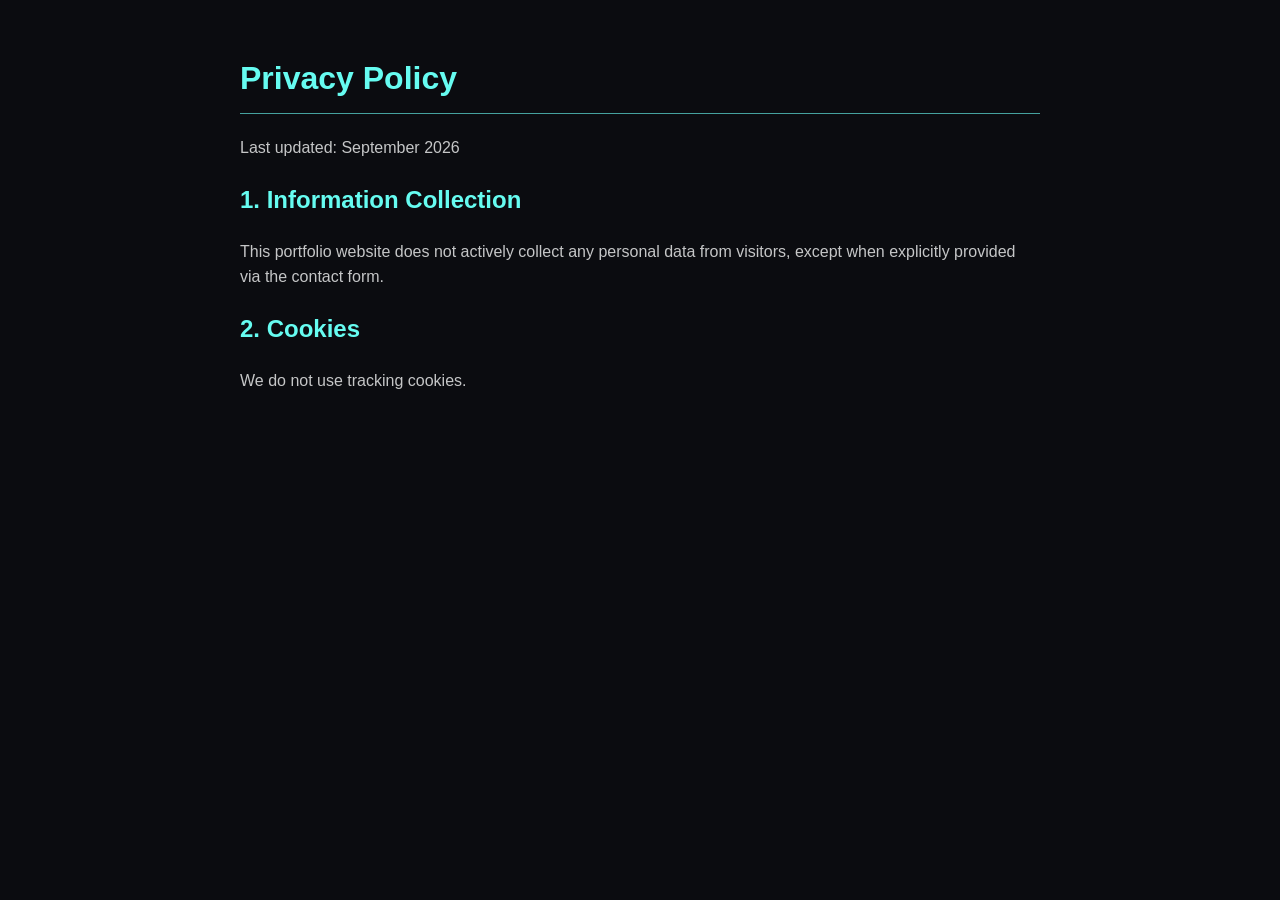
<file: privacy.html>
<!DOCTYPE html>
<html lang="en">
<head>
    <meta charset="UTF-8">
    <title>Privacy Policy - Shashank J</title>
    <style>
        body { font-family: sans-serif; padding: 2rem; max-width: 800px; margin: 0 auto; line-height: 1.6; background-color: #0b0c10; color: #c5c6c7; }
        h1 { border-bottom: 1px solid #45a29e; padding-bottom: 0.5rem; color: #66fcf1; }
        h2 { color: #66fcf1; }
    </style>
</head>
<body>
    <h1>Privacy Policy</h1>
    <p>Last updated: September 2026</p>
    <h2>1. Information Collection</h2>
    <p>This portfolio website does not actively collect any personal data from visitors, except when explicitly provided via the contact form.</p>
    <h2>2. Cookies</h2>
    <p>We do not use tracking cookies.</p>
</body>
</html>
</file>
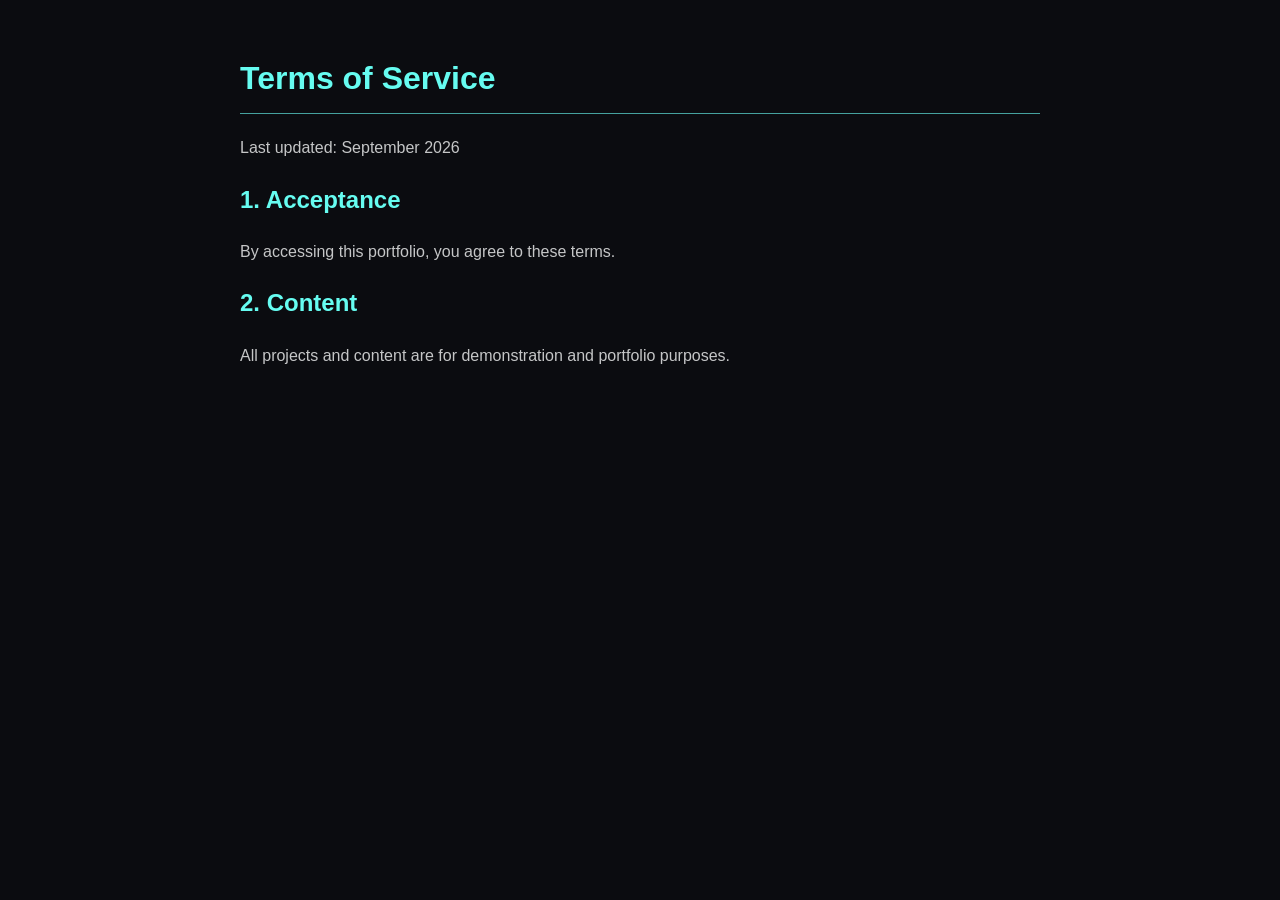
<file: terms.html>
<!DOCTYPE html>
<html lang="en">
<head>
    <meta charset="UTF-8">
    <title>Terms of Service - Shashank J</title>
    <style>
        body { font-family: sans-serif; padding: 2rem; max-width: 800px; margin: 0 auto; line-height: 1.6; background-color: #0b0c10; color: #c5c6c7; }
        h1 { border-bottom: 1px solid #45a29e; padding-bottom: 0.5rem; color: #66fcf1; }
        h2 { color: #66fcf1; }
    </style>
</head>
<body>
    <h1>Terms of Service</h1>
    <p>Last updated: September 2026</p>
    <h2>1. Acceptance</h2>
    <p>By accessing this portfolio, you agree to these terms.</p>
    <h2>2. Content</h2>
    <p>All projects and content are for demonstration and portfolio purposes.</p>
</body>
</html>
</file>
